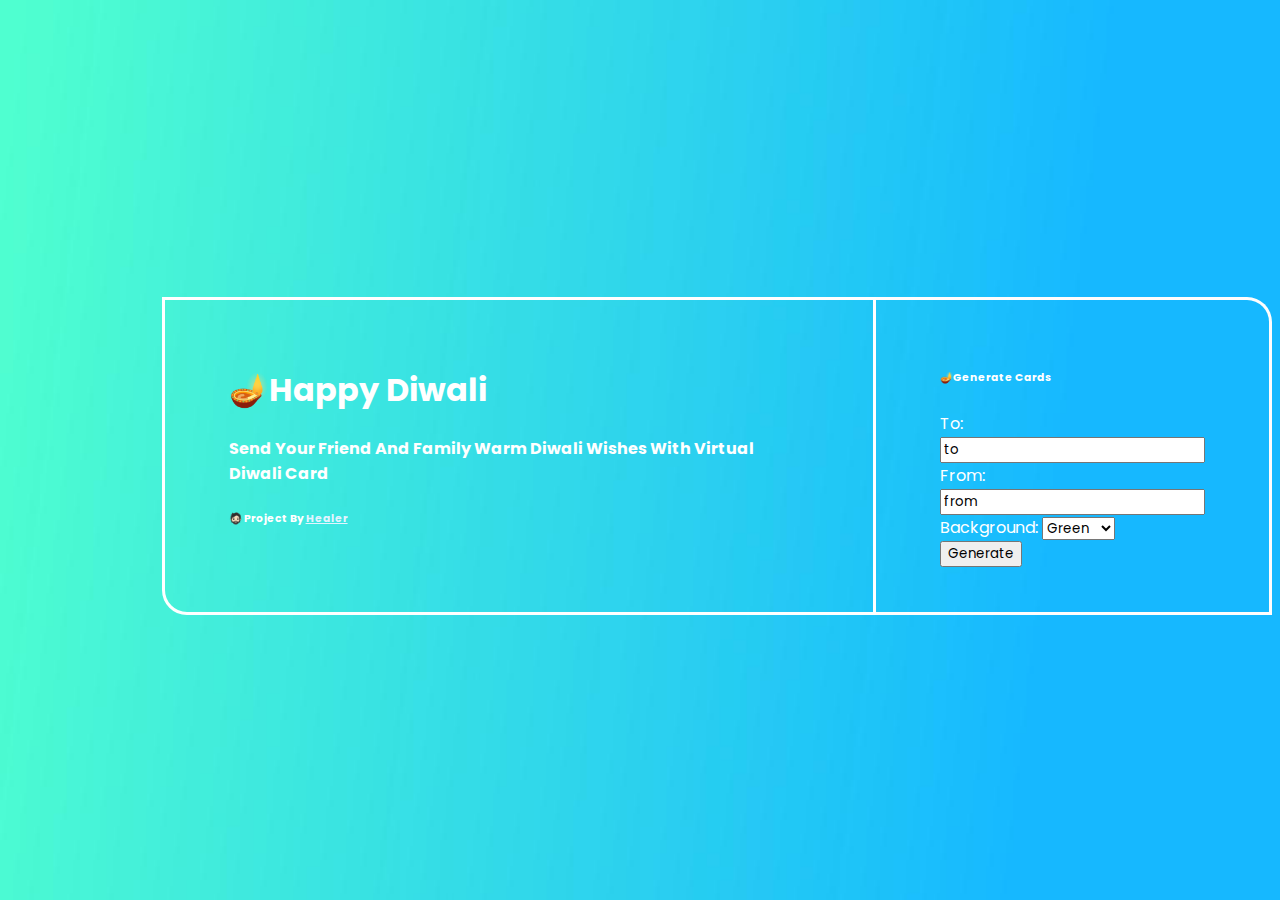
<file: index.html>
<!DOCTYPE html>
<!--[if lt IE 7]>      <html class="no-js lt-ie9 lt-ie8 lt-ie7"> <![endif]-->
<!--[if IE 7]>         <html class="no-js lt-ie9 lt-ie8"> <![endif]-->
<!--[if IE 8]>         <html class="no-js lt-ie9"> <![endif]-->
<!--[if gt IE 8]>      <html class="no-js"> <!--<![endif]-->
<html>
    <head>
        <meta charset="utf-8">
        <link rel="icon" href="https://emojipedia-us.s3.dualstack.us-west-1.amazonaws.com/thumbs/120/microsoft/309/diya-lamp_1fa94.png" />
    <meta name="viewport" content="width=device-width, initial-scale=1" />
    <meta name="theme-color" content="#2482d9" />

    <meta property="og:type" content="website" />
    <meta property="og:url" content="https://diwali.healdb.me" />
    <meta property="og:title" content="Your Known Has Gifted You A Virtual Happy Diwali Card" />
    <meta property="og:description" content="🪔 Wishing Your Friends And Family With A Warm Wishes of Diwali,Hope you have a blessed, healthy and prosperous Diwali. A very Happy Diwali to you and your family!" />
    <meta property="og:image" content="https://user-images.githubusercontent.com/65026164/140020665-57c0f3ac-b219-4cbf-bbf7-f55a2ce172b9.png" />
    
    <!-- Twitter -->
    <meta property="twitter:card" content="summary_large_image" />
    <meta property="twitter:url" content="https://diwali.healdb.me" />
    <meta property="twitter:title" content="Your Known Has Gifted You A Virtual Happy Diwali Card" />
    <meta property="twitter:description" content="🪔 Wishing Your Friends And Family With A Warm Wishes of Diwali, Hope you have a blessed, healthy and prosperous Diwali. A very Happy Diwali to you and your family!" />
    <meta property="twitter:image" content="https://user-images.githubusercontent.com/65026164/140020665-57c0f3ac-b219-4cbf-bbf7-f55a2ce172b9.png" />

    <meta name="keywords" content="hbd, hbd today, happy birthday today, virtual birthday card, card, hbd card" />
    <link rel="apple-touch-icon" href="https://emojipedia-us.s3.dualstack.us-west-1.amazonaws.com/thumbs/120/microsoft/309/diya-lamp_1fa94.png" />

    <title>Diwali Card</title>
  </head>
        <link rel="stylesheet" href="styles.css">
    </head>
    <body onload="wishme()">
        <!--[if lt IE 7]>
            <p class="browsehappy">You are using an <strong>outdated</strong> browser. Please <a href="#">upgrade your browser</a> to improve your experience.</p>
        <![endif]-->
        <div class="main">
            <div class="left">
                <h1>🪔Happy Diwali</h1>
                <h4>Send Your Friend And Family Warm Diwali Wishes With Virtual Diwali Card</h4>
                <h6>🧔🏻 Project By <a href="https://github.com/healer-op">Healer</a></h6>
            </div>
            <div class="right">
                <form action="wish.html">
                    <h6>🪔Generate Cards</h6>
                    <label for="to">To:</label><br>
                    <input type="text" id="to" name="to" value="to"><br>
                    <label for="from">From:</label><br>
                    <input type="text" id="from" name="from" value="from"><br>
                    <label for="bg">Background:</label>
                    <select id="bg" name="bg">
                      <option value="Green">Green</option>
                      <option value="Orange">Orange</option>
                      <option value="Purple">Purple</option>
                      <option value="Yellow">Yellow</option>
                      <option value="Blue">Blue</option>
                    </select><br>
                    <input type="submit" onclick="wishme()" value="Generate">
                  </form> 
            </div>
        </div>
        
        <script src="wish.js" async defer></script>
    </body>
</html>
</file>
<file: styles.css>
@import url('https://fonts.googleapis.com/css2?family=Poppins:wght@500&display=swap');
*{
    font-family: 'Poppins', sans-serif;
}
body{
    background: url(gift/3248.png) no-repeat center center fixed; 
  -webkit-background-size: cover;
  -moz-background-size: cover;
  -o-background-size: cover;
  background-size: cover;

}

.main{
    display: flex;
    margin-top: 33vh;
    margin-left: 12vw;
    background-color: rgba(0, 0, 0, 0);
    color: white;
}

.main1{
    display: flex;
    margin-top: 33vh;
    background-color: rgba(0, 0, 0, 0);
    color: white;
}
.left{
    border-style: solid;
    border-color: rgb(255, 255, 255);
    border-bottom-left-radius: 25px;
    padding: 5vh 5vw;
}
.right{
    border-style: solid;
    border-color: rgb(255, 253, 253);
    border-left-style: none;
    border-top-right-radius: 25px;
    padding: 5vh 5vw;
}

.right1{
    border-style: solid;
    border-color: rgb(255, 253, 253);
    border-left-style: none;
    border-top-right-radius: 25px;
    padding: 5vh 5vw;
}

.name{
    text-shadow: 2px 2px 4px #000000b6;
}

a{
    color: rgb(226, 244, 255);
}

.bounceInDown {
    -webkit-animation-name: bounceInDown;
    animation-name: bounceInDown;
    -webkit-animation-duration: 1s;
    animation-duration: 1s;
    -webkit-animation-fill-mode: both;
    animation-fill-mode: both;
    }
    @-webkit-keyframes bounceInDown {
    0%, 60%, 75%, 90%, 100% {
    -webkit-transition-timing-function: cubic-bezier(0.215, 0.610, 0.355, 1.000);
    transition-timing-function: cubic-bezier(0.215, 0.610, 0.355, 1.000);
    }
    
    0% {
    opacity: 0;
    -webkit-transform: translate3d(0, -3000px, 0);
    transform: translate3d(0, -3000px, 0);
    }
    
    60% {
    opacity: 1;
    -webkit-transform: translate3d(0, 25px, 0);
    transform: translate3d(0, 25px, 0);
    }
    
    75% {
    -webkit-transform: translate3d(0, -10px, 0);
    transform: translate3d(0, -10px, 0);
    }
    
    90% {
    -webkit-transform: translate3d(0, 5px, 0);
    transform: translate3d(0, 5px, 0);
    }
    
    100% {
    -webkit-transform: none;
    transform: none;
    }
    }
    
    @keyframes bounceInDown {
    0%, 60%, 75%, 90%, 100% {
    -webkit-transition-timing-function: cubic-bezier(0.215, 0.610, 0.355, 1.000);
    transition-timing-function: cubic-bezier(0.215, 0.610, 0.355, 1.000);
    }
    
    0% {
    opacity: 0;
    -webkit-transform: translate3d(0, -3000px, 0);
    transform: translate3d(0, -3000px, 0);
    }
    
    60% {
    opacity: 1;
    -webkit-transform: translate3d(0, 25px, 0);
    transform: translate3d(0, 25px, 0);
    }
    
    75% {
    -webkit-transform: translate3d(0, -10px, 0);
    transform: translate3d(0, -10px, 0);
    }
    
    90% {
    -webkit-transform: translate3d(0, 5px, 0);
    transform: translate3d(0, 5px, 0);
    }
    
    100% {
    -webkit-transform: none;
    transform: none;
    }
    } 

@media screen and (max-width: 967px) {
    .main{
        margin-top: 30vh;
        margin-left: 0vw;
    }
    .main1{
        margin-top: 15vh;
        margin-left: 0vw;
    }
    #uff{
        margin-top: 20vh;
    }
}
</file>
